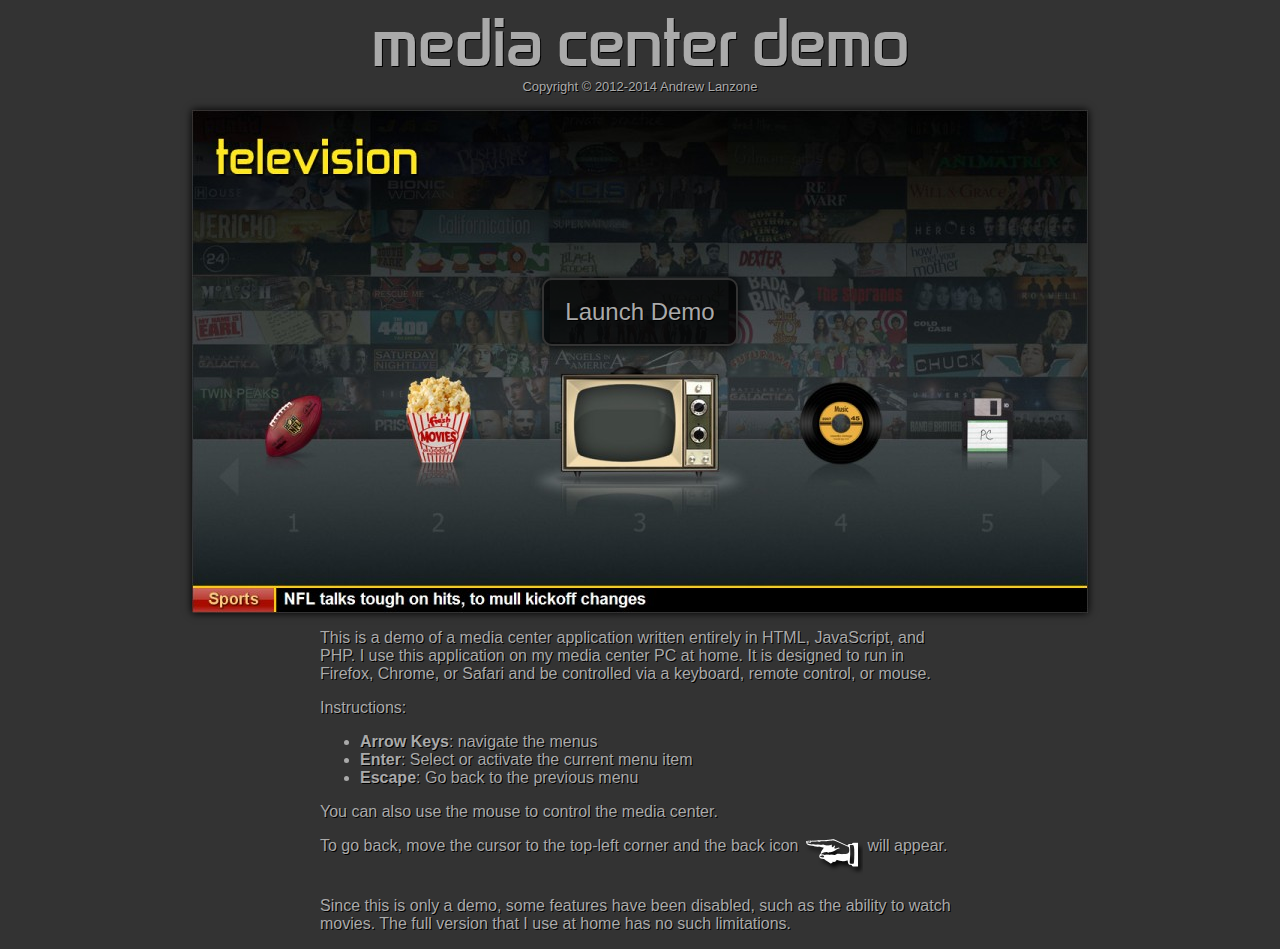
<file: demo/index.html>
<!DOCTYPE html PUBLIC "-//W3C//DTD XHTML 1.0 Strict//EN" "http://www.w3.org/TR/xhtml1/DTD/xhtml1-strict.dtd">
<html xmlns="http://www.w3.org/1999/xhtml">
<head>
<title>Media Center Demo</title>
<script type="text/javascript" src="js/ext/prototype-1.6.0.3.js"></script>
<link type="text/css" rel="stylesheet" href="css/base_668.css">
<style type="text/css">
body { background-color:#333;color:#aaa;text-shadow:1px 1px 0 #000; }
a { color:#eee; }
a:hover { color:#FFE71C; }
#preview{
height:503px;
background:black url(images/demo.jpg) top center no-repeat;
-moz-box-shadow:0 0 8px black; 
-webkit-box-shadow:0 0 8px black;
box-shadow:0 0 8px black;
width:896px;
margin:16px auto 16px auto;
}
#launch {
width:192px;
height:64px;
line-height:64px;
text-align:center;
position:relative;
top:168px;
margin:0 auto;
cursor:pointer;
font-size:24px;
border:2px solid #333;
-moz-border-radius:10px;
-webkit-border-radius:10px;
border-radius:10px;
background-color:rgba(0,0,0,0.75);
-moz-box-shadow:0 0 8px black; 
-webkit-box-shadow:0 0 8px black; 
box-shadow:0 0 8px black; 
}
#launch:hover {
-moz-box-shadow:0 0 16px white; 
-webkit-box-shadow:0 0 16px white; 
box-shadow:0 0 16px white; 
}
#dbody {
width:640px;
margin:0 auto;
font-size:16px;
font-family:Arial,sans-serif;
}
</style>
</head>

<body onload="preload();">

<div style="text-align:center;font-family:Zekton,ZektonBoldWeb,Tahoma,Verdana,Geneva,sans-serif; font-weight:bold; font-size:250%;">media center demo</div>
<div style="text-align:center;font-size:13px;">Copyright &copy; 2012-2014 Andrew Lanzone</div>
 
<div id="preview">
<script type="text/javascript">
if (Prototype.Browser.Gecko || Prototype.Browser.WebKit) {
	document.write('<div id="launch" onclick="window.open(\'demo.html\',\'demo\',\'height=668,width=1192,resizable=0\'); return false;">Launch Demo</div>');
}
</script>
</div>

<div id="dbody">
<script type="text/javascript">
if (Prototype.Browser.Gecko || Prototype.Browser.WebKit) {
	document.write('<p>This is a demo of a media center application written entirely in HTML, JavaScript, and PHP. I use this application on my media center PC at home. It is designed to run in Firefox, Chrome, or Safari and be controlled via a keyboard, remote control, or mouse.</p>');
	document.write('<p>Instructions:</p><ul><li><b>Arrow Keys</b>: navigate the menus</li><li><b>Enter</b>: Select or activate the current menu item</li><li><b>Escape</b>: Go back to the previous menu</li></ul>');
	document.write('<p>You can also use the mouse to control the media center.<br>To go back, move the cursor to the top-left corner and the back icon <img align="middle" src="images/other/toolbar/go-back.png"> will appear.</p>');
	document.write('<p>Since this is only a demo, some features have been disabled, such as the ability to watch movies. The full version that I use at home has no such limitations.</p>');
}
else {
	document.write('<div>Sorry, the Media Center Demo does not support your browser.<br><br>To get the best experience with the Media Center Demo, try <a href="http://www.mozilla.com/">Mozilla Firefox</a> or <a href="http://www.google.com/chrome">Google Chrome</a>.</div>');
}
</script>
<noscript>JavaScript must be enabled.</noscript>
</div>

<script type="text/javascript">
var _gaq = _gaq || [];
_gaq.push(['_setAccount', 'UA-22208509-1']);
_gaq.push(['_setDomainName', '.pheedio.com']);
_gaq.push(['_trackPageview']);

(function() {
var ga = document.createElement('script'); ga.type = 'text/javascript'; ga.async = true;
ga.src = ('https:' == document.location.protocol ? 'https://ssl' : 'http://www') + '.google-analytics.com/ga.js';
var s = document.getElementsByTagName('script')[0]; s.parentNode.insertBefore(ga, s);
})();

function preload() {
var img;
for (var i=0; i<_preloadList.length; i++) {
img=new Image();
img.src=_preloadList[i];
}
}
var _preloadList = [
'images/stripe50.png',
'images/exec.gif',
'images/ticker_bg.gif',
'images/icons/tv.png',
'images/icons/movies2.png',
'images/icons/jukebox.png',
'images/icons/radio.png',
'images/icons/pc.png',
'images/bg/668/background.jpg',
'images/bg/668/background.png',
'images/bg/668/background_main_shows.jpg',
'images/bg/668/background_main_movies.jpg',
'images/bg/668/background_main_music.jpg',
'images/bg/668/background_games_pc.jpg',
'images/bg/668/background_main_weather.jpg',
'images/bg/668/background_main_radio.jpg',
'images/bg/668/background_scoremenu_5.jpg',
'images/icons/espn.png',
'images/icons/google.png',
'images/icons/hulu.png',
'images/icons/internet.png',
'images/icons/news.png',
'images/icons/slingbox.png',
'images/icons/sport5.png',
'images/icons/sport24.png',
'images/icons/sport49.png',
'images/icons/sport73.png',
'images/icons/sport99.png',
'images/icons/sport142.png',
'images/icons/tvguide.png',
'images/icons/youtube.png',
'images/bg/668/background_scoremenu_24.jpg',
'images/bg/668/background_scoremenu_49.jpg',
'images/bg/668/background_scoremenu_73.jpg',
'images/bg/668/background_scoremenu_99.jpg',
'images/bg/668/background_scoremenu_142.jpg',
'images/bg/668/background_espn.jpg',
];
</script>
<script type="text/javascript" src="js/ext/scriptaculous.js"></script>
<script type="text/javascript" src="js/combined.min.js"></script>
</body>
</html>
</file>
<file: demo/css/base_668.css>
body { 
	margin:0;
	background:#000;
	color:#fff;

	font-family:Tahoma,Geneva,Arial,sans-serif;
	font-size:21px; /* 668p */
}
@font-face {
   font-family:ZektonBoldWeb;
   src: local("Zekton Bold"), url("zektonbo.ttf") format("truetype");
}
#back_button {
	/*background:url(../images/other/toolbar/go-back.png);*/
	background:#000;
	-moz-border-radius-bottomright:20px;
	-khtml-border-radius-bottomright:20px;	
	-webkit-border-bottom-right-radius:20px;
	border-bottom-right-radius:20px;
	cursor:pointer;
	height:60px;
	left:0;
	opacity:0;
	-ms-filter:"progid:DXImageTransform.Microsoft.Alpha(Opacity=0)";
	position:absolute;
	top:0;
	width:60px;
	z-index:5000;
}
#exit_button {
	background:url(../images/other/toolbar/close.png);
	cursor:pointer;
	height:60px;
	right:0;
	opacity:0;
	-ms-filter:"progid:DXImageTransform.Microsoft.Alpha(Opacity=0)";
	position:absolute;
	top:0;
	width:60px;
	z-index:5000;
}
#back_button:hover, #exit_button:hover {
	opacity:0.7;
	-ms-filter:"progid:DXImageTransform.Microsoft.Alpha(Opacity=70)";
}
#static_div {
	overflow:hidden;
	margin:0 auto;
	background-image:url(../images/bg/668/background.jpg);

	/* 1080p *
	width:1920px;
	height:1080px;
	/* */
	
	/* 720p *
	width:1280px;
	height:720px;
	/* */
	
	/* 668p */
	width:1192px;
	height:668px;
	/* */
	
	/* 480p *
	width:720px;
	height:480px;
	/* */
}
#content_div {
	width:100%;
	height:100%;
	position:relative;
}
#content_bg {
	position:fixed;
	top:0;
	left:0;
	width:100%;
	height:100%;
}

#error_screen {
	width:100%;
	height:100%;
	line-height:100%;
	text-align:center;
	color: #666;
	font-family: Arial, sans-serif;
	font-weight: bold;
}

/*------------------------------------------------------
 * Menu page_div
 *------------------------------------------------------*/
.default_page_div {
	position:absolute;

	/* 720p *
	top:150px;
	left:140px;
	width:1100px;
	height:475px;
	/* */
	
	/* 668p */
	top:138px;
	left:129px;
	width:1012px;
	height:437px;
	/* */
}

#page_up, #page_down {
	position:absolute;
	text-align:right;
	
	/* 720p */
	/*left:140px; /* Same as default_page_div */
	/*width:1100px; /* Same as default_page_div */
	/*height:40px;
	line-height:40px;
	/* */
	
	/* 668p */
	left:129px; /* Same as default_page_div */
	width:1012px; /* Same as default_page_div */
	height:37px;
	line-height:37px;	
}
#page_up img, #page_down img {
	height:100%;
	opacity:0.5;
	-ms-filter:"progid:DXImageTransform.Microsoft.Alpha(Opacity=50)";
	cursor:pointer;
}
#page_up img:hover, #page_down img:hover {
	opacity:1.0;
	-ms-filter:"progid:DXImageTransform.Microsoft.Alpha(Opacity=100)";
}

#page_up {
	/*top:100px; /* 720p */
	top:92px; /* 668p */
}
#page_down {
	/*top:635px; /* 720p */
	top:584px; /* 668p */
}

#page_num {
	font-weight:bold;
	opacity:0.5;
	-ms-filter:"progid:DXImageTransform.Microsoft.Alpha(Opacity=50)";
}

.page {
	position:relative;
	float:left;
	width:100%;
	height:100%;
}

.default_page_title {
	/*color:#666;*/
	color:#ffe71c;
	/*font-family:HandelGotD;
	font-size:300%;*/
	
	font-family:Zekton,ZektonBoldWeb,Tahoma,Verdana,Geneva,sans-serif;
	font-weight:bold;
	font-size:250%;
	line-height:155%;/**/
	
	/*font-family:"Forgotten Futurist",ForgottenFuturistWeb,Tahoma,sans-serif;
	font-size:400%;
	line-height:110%;/**/
	
	overflow:hidden;
	position:absolute;
	text-transform:lowercase;
	text-shadow:#444 1px 1px 3px;
	white-space:nowrap;
	z-index:4;
	
	/* 720p *
	top:20px;
	left:32px;
	/* */
	
	/* 668p */
	top:18px;
	left:29px;
	/* */
}
.light_page_title {
	color:#fff;
	text-shadow: #000 1px 1px 3px;
}
.dark_page_title {
	color:#666;
}

/*------------------------------------------------------
 * Sidebar
 *------------------------------------------------------*/
.default_sidebar {
	position:absolute;
	z-index:5;
	
	/* 720p *
	width:64px;
	height:480px;
	top:150px;
	left:32px;
	/* */
	
	/* 668p */
	width:59px;
	height:442px;
	top:138px;
	left:29px;
	/* */
}
.sidebar_off, .sidebar_on {
	cursor:pointer;
	border-width:2px;
	border-style:solid;
	text-shadow: #000 1px 1px 3px;
	
	/* 720p */
	/* 668p */
	margin-bottom:4px;
	-moz-border-radius:10px;
	-webkit-border-radius:10px;
	border-radius:10px;
}
.sidebar_off {
	background: #333 url(../images/sidebar_bg.png) 50% 50% repeat-x;
	border-color:#333;
}
.sidebar_on {
	background:#666 url(../images/sidebar_bg.png) 50% 50% repeat-x;
	/*border-color:#333;*/
	border-color:#555;
}

.sidebar_off .subtitle {
	display:none;
}
.sidebar_on .subtitle {
	border-top:2px solid #555;
	border-right:2px solid #555;
	border-bottom:2px solid #555;
	margin-top:-2px;

	/*background:#666;*/
	background: #666 url(../images/sidebar_bg.png) 50% 50% repeat-x;
	display:inline;
	/*opacity:0.7;*/
	position:absolute; 
	text-align: left; 
	white-space: nowrap; 
	z-index:30;

	/* 720p */
	/* 668p */
	margin-left:-10px; /* same as .sidebar_on's border radius */
	padding:0 14px;
	-moz-border-radius-topright:10px;
	-moz-border-radius-bottomright:10px;
	-webkit-border-top-right-radius:10px;
	-webkit-border-bottom-right-radius:10px;
	border-top-right-radius:10px;
	border-bottom-right-radius:10px;
}

.sidebar_on, .sidebar_on .subtitle {
	background: #666 url(../images/toplight32.gif) repeat-x;
	border-color: #999;
}

/*------------------------------------------------------
 * Dock Menu Module
 *------------------------------------------------------*/
.dock_page_title {
	color:#ffe71c;
	text-shadow: #000 2px 2px 3px;
}
#dock_title { /* UNUSED!! */
	/*color:#FFC76D;*/
	/*color:#fc7;*/
	color:#fff;
	font-weight:bold;
	text-align:center;
	width:100%;
	float:left;
	margin:0 auto;
	/*text-transform:lowercase;*/
	position:relative; /* absolute; */
	
	font-size:200%; /* 48px; */
	top:36%; /* 260px; */
}
.dock_item_off, .dock_item_on {
	background:none;
	border:2px solid transparent;
	color:#aaa;
	cursor:pointer;
	/*font-family:Calibri,Arial,sans-serif;*/
	/*font-weight:bold;*/
	overflow:hidden;
	text-align:center;
	white-space:nowrap;
	padding: 0 4px;
	text-shadow: #000 1px 1px 3px;

	display:block;
	margin:-22px 0 22px 0;
}
.dock_item_on {
	color:#fff;
	background:#333;
	border-color:#aaa;
	
	/* 720p */
	-moz-border-radius:10px;
	-webkit-border-radius:10px;
	border-radius:10px;
}

#dock_left, #dock_right {
	position:absolute;
	
	/* 720p *
	top:500px;
	width:40px;
	/* */
	
	/* 668p */
	top:460px;
	width:37px;
	/* */
}
#dock_left img, #dock_right img {
	width:100%;
	opacity:0.1;
	-ms-filter:"progid:DXImageTransform.Microsoft.Alpha(Opacity=10)";
	cursor:pointer;
}
#dock_left img:hover, #dock_right img:hover {
	opacity:0.6;
	-ms-filter:"progid:DXImageTransform.Microsoft.Alpha(Opacity=60)";
}

#dock_left {
	/*left:32px; /* 720p */
	left:29px; /* 668p */
}
#dock_right {
	/*right:32px; /* 720p */
	right:29px; /* 668p */
}

#dock_glow {
	position:absolute;
	text-align:center;
	width:100%;
	
	/* 720p *
	top:270px;
	height:340px;
	
	/* 668p */
	top:250px;
	height:313px;
}
#dock_glow img {
	height:100%;
}
.dock_shortcut_div {
	position:absolute;
	bottom:100px;
	color:#fff;
	font-size:150%;
	text-align:center;
	opacity:0.1;
	-ms-filter:"progid:DXImageTransform.Microsoft.Alpha(Opacity=10)";
}
.dock_submenu_div {
	margin-top:-30px; /* 668p */
	min-height:30px;
	background:transparent;
	
}

/*------------------------------------------------------
 * Grid Menu Module
 *------------------------------------------------------*/
.default_menu_page_div {
	/* 720p *
	top:160px;
	left:140px;
	width:1000px;
	height:475px;*/
}
/* Menu page and items */
.default_menu_div_off, .default_menu_div_on {
	border-width:2px;
	border-style:solid;
	cursor:pointer;
	display:block;
	float:left;
	position:relative;
	text-decoration:none;
	text-align:center;

	-moz-border-radius:10px;
	-webkit-border-radius:10px;
	border-radius:10px;
	
	/*border-width: 0 5 0 5;
	-webkit-border-image: url(../images/toolButton.png) 0 5 0 5 stretch stretch;
	-moz-border-image: url(../images/toolButton.png) 0 5 0 5 stretch stretch;*/
	/*-webkit-border-image: url(../images/whiteButton.png) 0 12 0 12 stretch stretch;
	-moz-border-image: url(../images/whiteButton.png) 0 12 0 12 stretch stretch;*/
	
}
.default_menu_div_off {
	background: transparent url(../images/stripe50.png) repeat;
	/*background: #0e0e0e;*/
	border-color: #333;
	z-index:0;
}
.default_menu_div_on {
	background: #666 url(../images/sb_overlay.png) repeat-x;
	border-color: #333;
	z-index:10;
}

/* Size of the menu blocks *
.default_menu_div_off, .default_menu_div_on, .default_menu_inner {
	/* 720p *
	width:122px;
}
.default_menu_div_off, .default_menu_div_on {
	/* 720p *
	height:114px;
}
.default_menu_inner .cover {
	/* 720p *
	max-height:114px; /* Must match height of menu_div_on/off *
}*/

/* Menu item subtitle */
.default_menu_div_off .subtitle, .default_menu_div_on .subtitle {
	background:#666;
	color:#fff;
	text-align:center;
	text-shadow: #000 1px 1px 3px;
	border-left:2px solid #333;
	border-right:2px solid #333;
	border-bottom:2px solid #333;

	/* 720p */	
	-moz-border-radius-bottomleft:10px;
	-moz-border-radius-bottomright:10px;
	-webkit-border-bottom-left-radius:10px;
	-webkit-border-bottom-right-radius:10px;
	border-bottom-left-radius:10px;
	border-bottom-right-radius:10px;
	/*margin:5px -20px 0 -20px;*/
}
.default_menu_div_off .subtitle {
	display:none;
}
.default_menu_div_on .subtitle {
	display:block;
}

.default_menu_div_off .subtitle .subsub, .default_menu_div_on .subtitle .subsub {
	/*color: #ccc;*/
	font-size:80%;
}

/* Menu item cover */
.default_menu_inner .cover {
	max-width:100%;
	border-style:solid;
	border-color:#333;
	background-color:#333;
	
	border-width:5px;
	margin:-5px;
}
.default_menu_div_on .cover {
	border-color:#fff;
	background-color:#fff;
}
.default_menu_inner {
	max-height:100%;
	line-height:0;
}

/*------------------------------------------------------
 * List Menu Module
 *------------------------------------------------------*/
/* Menu page and items */
.default_list_div_off, .default_list_div_on {
	border-width:2px;
	border-style:solid;
	cursor:pointer;
	display:block;
	position:relative;
	text-decoration:none;
	text-align:left;
	text-shadow: #000 1px 1px 3px;
	overflow:hidden;

	-moz-border-radius:10px;
	-webkit-border-radius:10px;
	border-radius:10px;
	
	/*border-width: 0 5 0 5;
	-webkit-border-image: url(../images/toolButton.png) 0 5 0 5 stretch stretch;
	-moz-border-image: url(../images/toolButton.png) 0 5 0 5 stretch stretch;*/
	/*-webkit-border-image: url(../images/whiteButton.png) 0 12 0 12 stretch stretch;
	-moz-border-image: url(../images/whiteButton.png) 0 12 0 12 stretch stretch;*/
	
}
.default_list_div_off {
	background: transparent url(../images/stripe50.png) repeat;
	/*background: #000;*/
	border-color: #333;
	z-index:0;
}
.default_list_div_on {
	background: #666 url(../images/toplight32.gif) repeat-x;
	/*border-color: #333;*/
	border-color: #999;
	z-index:10;
}

.default_list_div_off .cover, .default_list_div_on .cover {
	float:left;
	height:100%;
	padding-right:10px;
	-moz-border-radius:6px;
	-webkit-border-radius:6px;
	border-radius:6px;
}
.default_list_div_off .description {
	display: none;
}
.default_list_div_on .description {
	display:block;
	font-size:75%;
	overflow:hidden;
}

/*------------------------------------------------------
 * Scores Module
 *------------------------------------------------------*/
.sb_page_title {
 	color:#ffe71c;
}
.sb_page_div {

}
.sb_a_off, .sb_a_on {
	float:left;
	/*background: #111;*/
	border-style:solid;
	border-width:3px;
	/*border-color:#B7B0B8;*/
	/*border-color:#555;*/
	border-color:#333;
	display:block;
	/*opacity:0.95;*/
	text-decoration:none;
	
	/* 720p *
	margin:5px;
	height:104px;
	width:256px;
	/* 668p */
	margin:5px;
	height:96px;
	width:235px;
	/* */
	
	-moz-border-radius:10px;
	-webkit-border-radius:10px;
	border-radius:10px;
}
.sb_a_on {
	/*background:#888;*/
	background: #666 url(../images/sb_overlay.png) repeat-x;
}
.sb_a_off {
	background: transparent url(../images/black75.png) repeat;
}

.sb_ingame, .sb_pregame, .sb_postgame, .sb_redzone {
	/*background: top left url(../images/sb_overlay.png) repeat-x;*/
	
	/* 720p */
	padding-top: 6px;
	-moz-border-radius:7px; /* .sb_a's border-radius (10) - border-width (3) */
	-webkit-border-radius:6px;
	border-radius:7px;
}
.sb_redzone {
	background-image: url(../images/sb_overlay_red.png);
}

.sb_team, .sb_score, .sb_gray, .sb_white {
	font-family: Arial, sans-serif;
	font-weight: bold;
	white-space: nowrap;

	/* 720p *
	padding: 0px 12px 0 24px;
	height: 32px;
	
	/* 668p */
	padding: 0px 11px 0 22px;
	height: 29px;
	/* */
}
.sb_team { font-size:105%; color: #fff; text-transform:uppercase; }
.sb_score { float: right; color: #FFE595; }
.sb_gray { font-size:87%; color: #ffc500; }
.sb_white { font-size:87%; color: #aaa; }

.sb_bases { float: left; }
.sb_bases img { 
	border:0; 
	
	/* 720p *
	width: 64px; 
	height: 64px; 
	padding: 8px;
	/* 668p */
	width: 59px; 
	height: 59px; 
	padding: 8px;
	/* */
}

.sb_fav { border-color:#FFD13A; }

#sb_nogames {
	background: #222;
	border-style:solid;
	border-color:#B7B0B8;
	color: #666;
	font-family: Arial, sans-serif;
	font-weight: bold;
	margin:0 auto;
	opacity:0.9;
	-ms-filter:"progid:DXImageTransform.Microsoft.Alpha(Opacity=90)";
	position:relative; 
	text-align: center; 
	width:70%;

	/* 720p *
	border-width:3px;
	height:469px; /* = page_div - border-width *
	line-height:469px;
	
	/* 668p */
	border-width:3px;
	height:431px;
	line-height:431px;
	/* */
	-moz-border-radius:10px;
	-webkit-border-radius:10px;
	border-radius:10px;
}

/*------------------------------------------------------
 * Ticker
 *------------------------------------------------------*/
#ticker-div {
	border-top:3px solid #fc0;
	bottom:0;
	left:0;
	right:0;
	font-size:105%;
	position:absolute;	
	z-index:9001;
	overflow:hidden;
}
#ticker-title {
	background:#A80B00 url(../images/ticker_bg.gif);
	border-right:3px solid #fc0;
	color:#fc7;
	float:left;
	font-family: Arial, sans-serif;
	font-weight: bold;
	padding: 0 20px;
	text-align:center;
	text-shadow: #000 1px 1px 3px;
}
#ticker-text {
	background:#000;
	color:#fff;
	font-family: Arial, sans-serif;
	font-weight: bold;
	overflow:hidden;
	padding: 0 10px;
	white-space: nowrap;
}
#ticker-text a {
	color:#fff;
	text-decoration:none;
}
#ticker-text a:hover {
	text-decoration:underline;
}

#ticker-title, #ticker-text {
	/*height:40px; /* 720p */
	height:32px; /* 668p */
	line-height:28px;
}

/*------------------------------------------------------
 * TV Show Menu Module
 *------------------------------------------------------*/
.show_page_div {
	position:absolute;

	/* 720p *
	top:150px;
	left:970px;
	width:300px;
	height:475px;
	
	/* 668p */
	top:138px;
	left:902px;
	width:276px;
	height:437px;
	/* */
}
.default_show_div_off, .default_show_div_on {
	border-width:2px;
	border-style:solid;
	cursor:pointer;
	display:block;
	position:relative;
	overflow:hidden;
	text-decoration:none;
	/*text-align:left;*/

	-moz-border-radius:10px;
	-webkit-border-radius:10px;
	border-radius:10px;
	
	/*border-width: 0 5 0 5;
	-webkit-border-image: url(../images/toolButton.png) 0 5 0 5 stretch stretch;
	-moz-border-image: url(../images/toolButton.png) 0 5 0 5 stretch stretch;*/
	/*-webkit-border-image: url(../images/whiteButton.png) 0 12 0 12 stretch stretch;
	-moz-border-image: url(../images/whiteButton.png) 0 12 0 12 stretch stretch;*/
	
}
.default_show_div_off {
	background: #000;
	border-color: #111;
	/*background: url(../images/black75.png);
	border-color:transparent;*/
	z-index:0;
}
.default_show_div_on {
	background: #666 url(../images/toplight32.gif) repeat-x;
	border-color: #999;
	text-shadow: #000 1px 1px 3px;
	z-index:10;
}

#show_info {
	position:absolute;
	text-shadow: #000 1px 1px 3px;
	
	/* 720p *
	top:550px;
	left:32px;
	width:900px;
	height:150px;
	
	/* 668p */
	top:506px;
	left:29px;
	width:828px;
	height:138px;
	/* */	
}
#show_title { 
	font-size: 150%;
}
#show_description { 
	font-size: 80%;
}

#show_cover {
	float:left;
	height: 75%; /* #show_info height-40 */
	-moz-box-shadow:1px 1px 3px #000;
	-webkit-box-shadow:1px 1px 3px #000;
	box-shadow:1px 1px 3px #000;
	
	/* 720p *
	border: 4px solid white;
	margin: 10px 16px 20px 0;
	
	/* 668p */
	border: 4px solid white;
	margin: 9px 15px 48px 0;
	/* */
}

#show_season_div {
	position:absolute;
	text-align:center;
	
	/* 720p *
	top:16px;
	left:970px;
	width:300px;
	height:100px;
	line-height:100px;
	
	/* 668p */
	top:15px;
	left:882px;
	width:276px;
	height:92px;
	/*line-height:92px;*/
	/* */
}

#show_left_img, #show_right_img {
	padding-top:12%;
	height:33%;
	opacity:0.5;
	-ms-filter:"progid:DXImageTransform.Microsoft.Alpha(Opacity=50)";
	cursor:pointer;
}
#show_left_img:hover, #show_right_img:hover {
	opacity:1.0;
	-ms-filter:"progid:DXImageTransform.Microsoft.Alpha(Opacity=100)";
}
#show_season {
	color:#ffe71c;
	font-size:150%;
	height:100%;
	text-shadow:#fff 1px 1px 3px;
}
#show_season img {
	border:0px solid white;
	height:100%;
}
#show_season_title {
	color:#ffe71c;
	font-size:150%;
	line-height:normal;
	text-align:center;
	text-shadow:#fff 1px 1px 3px;
	white-space:normal;
}
.show_season_subtitle {
	color:#aaa;
	font-size:100%;
}

/*------------------------------------------------------
 * Hulu List
 *------------------------------------------------------*/
#hulu_key_art {
	position:absolute;
	display:block;
	border-style:solid;
	border-width:5px 5px 5px 0;
	border-color:#555;
	
	/* 668p */
	left:0px;
	top:120px;
	width:880px;
	height:342px;
}

/*------------------------------------------------------
 * VLC Video Module
 *------------------------------------------------------*/

#vlc_div {
	/* Javscript */
	/*height: 476px; /* height-4 */
}

#vlc_osd {
	background: url(../images/vlc_bg_dark.gif) repeat-x #222;
	border-top: 4px solid #000;
	color:#aaa;
	height:32px;
	font-family:Arial, sans-serif;
	font-weight:bold;
	font-size:14px;
	text-align:center;
}

#vlc_pause, #vlc_play {
	background-image:url(../images/vlc_play.gif);
	cursor:pointer;
	float:left;
	height:100%;
	width:45px;
}
#vlc_pause {
	background-position:top left;
}
#vlc_pause:hover {
	background-position:bottom left;
}
#vlc_play {
	background-position:top right;
}
#vlc_play:hover {
	background-position:bottom right;
}

#vlc_wrap {
	float:left;
	height:100%;
}
#vlc_track {
	cursor:pointer;
	height: 100%;
	position: relative;
}
#vlc_handle {
	background:url(../images/vlc_bg_light.gif) #888;
	cursor:col-resize;
	height:32px;
	width:5px;
	position: absolute;
}
#vlc_handle:hover {
	background:url(../images/vlc_bg_lighter.gif) #aaa;
}


#vlc_live {
	background:transparent;
}
#vlc_prog {
	background:url(../images/vlc_bg_lighter.gif) #aaa;
	cursor:col-resize;
	height:32px;
	width:5px;
	position: absolute;
}

#vlc_channel {
	background-image:url(../images/vlc_timer.gif);
	float:left;
	height:100%;
	font-size:150%;
	line-height:32px;
	width:45px;
}

#vlc_timer {
	background:url(../images/vlc_timer.gif) top left;
	float:right;
	height:100%;
	line-height:32px;
	width:128px;
}
#vlc_trackfill {
	background: #444 url(../images/vlc_bg_med.gif) repeat-x;
	float:left;
	height:100%;
}

#vlc_status {
	background:url(../images/vlc_timer.gif) top left; 
	float:right; 
	height:100%; 
	line-height:32px; 
	width:192px;
}

/*------------------------------------------------------
 * Movie Menu Module
 *------------------------------------------------------*/

#movie_info {
	-moz-border-radius:16px;
	-webkit-border-radius:16px;
	border-radius:16px;

	position:absolute;
	background: url(../images/black75.png);
	
	/* 720p *
	bottom:32px;
	left:32px;
	padding:20px;
	width:900px;
	height:110px;
	
	/* 668p */
	bottom:29px;
	left:29px;
	padding:18px;
	width:830px;
	height:100px;
	/* */
}
#movie_title { 
	font-size: 150%;
}
#movie_subtitle {
	
}
#movie_year {
	color: #aaa;
}
#movie_description { 
	font-size: 80%;
}
#movie_cover {
	float:left;
	height: 100%;
	/* 720p *
	border: 4px solid white;
	margin-top:-4px;
	margin-right: 16px;
	
	/* 668p */
	border: 4px solid white;
	margin-top:-4px;
	margin-right: 15px;
	/* */
}

#movie_buttons {
	position:absolute;
	
	/* 720p *
	bottom:32px;
	right:32px;
	width:260px;
	height:150px;
	
	/* 668p */
	bottom:29px;
	right:29px;
	width:228px;
	height:136px;
	/* */
}
.default_movie_btn_off, .default_movie_btn_on {
	border-width:2px;
	border-style:solid;
	cursor:pointer;
	text-align:center;
	text-shadow: #000 1px 1px 3px;
	-moz-border-radius:16px;
	-webkit-border-radius:16px;
	border-radius:16px;

	/* 720p *
	height:63px;
	line-height:63px;
	margin-bottom:16px;
	
	/* 668p */
	height:56px;
	line-height:54px;
	margin-bottom:16px;
	/* */
}
.default_movie_btn_off {
	background: url(../images/black75.png);
	border-color:transparent;
}

.default_movie_btn_on {
	background: #666 url(../images/toplight32.gif) repeat-x;
	border-color: #999;
}

/*------------------------------------------------------
 * VLC Audio Player (Now Playing)
 *------------------------------------------------------*/
#vlc_audio_title {
	font-size:110%;
	font-weight:bold;
	text-shadow: #000 1px 1px 3px;
}
#vlc_audio_artist {
	color: #ccc;
	text-shadow: #000 1px 1px 3px;
}
#vlc_audio_album {
	color: #ccc;
	text-shadow: #000 1px 1px 3px;
}

#vlc_audio_wrap {
	background:url(../images/vlc_old/vlc_bg_dark.gif) 50%;
	float:left;
	border:1px solid #aaa;
	
	/* 720p */
	/* 668p */
	height:18px;
}
#vlc_audio_status {
	color:#ccc;
	font-size:80%;
	position:absolute;
	text-align:center;
	
	/* 720p */
	/* 668p */
	height:18px;
	line-height:18px;
}
#vlc_audio_handle {
	background:#aaa;
	cursor:move;
	height:100%;
	width:4px;
}
#vlc_audio_trackfill {
/*	background: #444 url(../images/vlc_old/vlc_bg_light.gif) 50% repeat-x; /**/
	background: #444 url(../images/progress.gif) 0 -1px repeat-x; /**/
	float:left;
	height:100%;
}
#vlc_audio_elapsed, #vlc_audio_remaining  {
	float:left;
	color:#aaa;
	font-size:90%;
}
#vlc_audio_progress {
	padding-top:10px;
	height:20px;
	line-height:20px;
}

/*------------------------------------------------------
 * Music Library Root (browse artists)
 *------------------------------------------------------*/
.music_root_div_off, .music_root_div_on {
	border-width:2px;
	border-style:solid;
	cursor:pointer;
	display:block;
	float:left;
	position:relative;
	text-decoration:none;
	text-align:left;
	text-shadow: #000 1px 1px 3px;

	-moz-border-radius-topright:10px;
	-moz-border-radius-bottomright:10px;
	-webkit-border-top-right-radius:10px;
	-webkit-border-bottom-right-radius:10px;
	border-top-right-radius:10px;
	border-bottom-right-radius:10px;
}
.music_root_div_off {
	border-color:transparent;
	z-index:0;
}
.music_root_div_on {
	background: #666 url(../images/toplight32.gif) repeat-x;
	border-color: #999;
	z-index:10;
}

.music_root_div_off .cover, .music_root_div_on .cover {
	float:left;
	height:100%;
	padding-right:10px;
}

.music_root_div_off .subtitle, .music_root_div_on .subtitle {
	float:right;
	padding-right:10px;
}
.music_root_div_off .subtitle {
	color:#777;
}
.music_root_div_on .subtitle {
	color:#333;
	text-shadow: #666 1px 1px 3px;
}

.music_root_sb_off, .music_root_sb_on {
	float:left;
	cursor:pointer;
	border-width:2px;
	border-style:solid;
	text-align:center;
	margin:0 0 0 4px;
	-moz-border-radius:10px;
	-webkit-border-radius:10px;
	border-radius:10px;
}
.music_root_sb_off {
	/*background: #333 url(../images/sidebar_bg.png) 50% 50% repeat-x;
	border-color:#333;*/
	border-color:#333;
	opacity:0.5;
}
.music_root_sb_on {
	background: #666 url(../images/toplight32.gif) repeat-x;
	border-color: #999;
}
.music_root_sb_off .subtitle {
	display:none;
}
.music_root_sb_on img {
	z-index: 50;
}
.music_root_sb_on .subtitle {
	border-top:2px solid #999;
	border-left:2px solid #999;
	border-bottom:2px solid #999;
	margin-top:-2px;

	background: #666 url(../images/toplight32.gif) repeat-x;
	display:inline;
	font-size:80%;
	position:absolute; 
	text-align:left;
	text-shadow: #000 2px 2px 3px;
	white-space: nowrap; 
	z-index:10;

	/* 720p */
	/* 668p */
	/*margin-left:-10px; /* same as .sidebar_on's border radius */
	padding:0 14px;
	-moz-border-radius-topleft:10px;
	-moz-border-radius-bottomleft:10px;
	-webkit-border-top-left-radius:10px;
	-webkit-border-bottom-left-radius:10px;
	border-top-left-radius:10px;
	border-bottom-left-radius:10px;
}


/*------------------------------------------------------
 * Music Library Artist (browse albums)
 *------------------------------------------------------*/
#music_artist_submenu {
	position:absolute;
	text-align:center;
	top:0;
	width:100%;
	
	/* 668p */
	/*top:280px;*/

}

#music_artist_submenu0 {
	font-size: 150%;
}

#music_artist_submenu0.music_artist_off {
	text-shadow: #000 1px 1px 3px;
}
#music_artist_submenu0.music_artist_on {
	background:none;
	border:none;
	text-shadow: #000 0px 4px 7px;
}


.music_artist_off, .music_artist_on {
	background:none;
	border:2px solid transparent;
	color:#fff;
	cursor:pointer;
	overflow:hidden;
	padding: 8px 8px;
	position:relative;
	text-shadow: #000 1px 1px 3px;
	text-align:center;
	white-space:nowrap;
	z-index:60;
	-moz-border-radius:10px;
	-webkit-border-radius:10px;
	border-radius:10px;
}
.music_artist_off {
	opacity: 0.5;
}

.music_artist_on {
	/*background:#333;
	border-color:#aaa;*/
	background: #666 url(../images/toplight32.gif) repeat-x;
	border-color: #999;
}

.music_artist_off img, .music_artist_on img {
	vertical-align:middle;
	/* 668p */
	width:40px;
}

/*------------------------------------------------------
 * Music Library Album (lists tracks)
 *------------------------------------------------------*/
.music_album_div {
	position:absolute;

	/* 720p *
	top:150px;
	left:640px;
	width:600px;
	height:475px;
	/* */
	
	/* 668p */
	top:138px;
	left:569px;
	width:604px;
	height:437px;
}

#music_album_cover_div {
	position:absolute;
	top:138px;
	left:140px;	
	width: 400px;
	height: 600px;
}
.music_album_div_off, .music_album_div_on {
	border-width:2px;
	border-style:solid;
	cursor:pointer;
	display:block;
	float:left;
	position:relative;
	overflow:hidden;
	text-decoration:none;
	text-align:left;
	text-shadow: #000 1px 1px 3px;

	-moz-border-radius:10px;
	-webkit-border-radius:10px;
	border-radius:10px;
}
.music_album_div_off {
	border-color:transparent;
	z-index:0;
}
.music_album_div_on {
	background: #666 url(../images/toplight32.gif) repeat-x;
	border-color: #999;
	z-index:10;
}
.music_album_div_off img {
	opacity:0.5;
}
.music_album_div_on img {
	opacity:1.0;
}

.music_album_sb_off, .music_album_sb_on {
	float:left;
	cursor:pointer;
	border-width:2px;
	border-style:solid;
	text-align:center;
	margin:0 0 0 4px;
	-moz-border-radius:10px;
	-webkit-border-radius:10px;
	border-radius:10px;
}
.music_album_sb_off {
	/*background: #333 url(../images/sidebar_bg.png) 50% 50% repeat-x;
	border-color:#333;*/
	border-color:transparent;
	opacity:0.5;
}
.music_album_sb_on {
	background: #666 url(../images/toplight32.gif) repeat-x;
	border-color: #999;
}
.music_album_sb_off .subtitle {
	display:none;
}
.music_album_sb_on img {
	z-index: 50;
}
.music_album_sb_on .subtitle {
	border-top:2px solid #999;
	border-left:2px solid #999;
	border-bottom:2px solid #999;
	margin-top:-2px;

	background: #666 url(../images/toplight32.gif) repeat-x;
	display:inline;
	font-size:80%;
	position:absolute; 
	text-align:left;
	text-shadow: #000 2px 2px 3px;
	white-space: nowrap; 
	z-index:10;

	/* 720p */
	/* 668p */
	/*margin-left:-10px; /* same as .sidebar_on's border radius */
	padding:0 14px;
	-moz-border-radius-topleft:10px;
	-moz-border-radius-bottomleft:10px;
	-webkit-border-top-left-radius:10px;
	-webkit-border-bottom-left-radius:10px;
	border-top-left-radius:10px;
	border-bottom-left-radius:10px;
}

/*------------------------------------------------------
 * Screen saver
 *------------------------------------------------------*/
#ssaver_div {
	z-index:7000;
	position:absolute;
	background-color:#000;
	overflow:hidden;
	width:100%;
	height:100%;
	top:0;
	left:0;
}
#ssaver_img {
	/*border:8px solid #666;*/
	border:8px solid #fff;
	max-width:70%;
	max-height:70%;
	position:relative;
}
#ssaver_music_div {
	/*background: url(../images/black25.png);*/
	text-shadow: #000 1px 1px 3px;
	position:absolute;
	z-index:7001;

	/* 720p */
	/* 668p */
	left:32px;
	/*bottom:64px;*/
	top:32px;
	height:96px;
	line-height:32px; /* height/3 */
	padding:20px 116px 20px 20px;
	-moz-border-radius:16px;
	-webkit-border-radius:16px;
	border-radius:16px;
}
#ssaver_music_cover {
	float:left;
	height:100%;
	border:4px solid white;
	margin-top:-4px;
	-moz-box-shadow:1px 1px 3px #000;
	-webkit-box-shadow:1px 1px 3px #000;
	box-shadow:1px 1px 3px #000;
	
	/* 720p */
	/* 668p */
	width:96px;
	margin-right:15px;
}
#ssaver_music_title {
	white-space:nowrap;
	font-size:110%;
	font-weight:bold;
	padding-right:20px;
}
#ssaver_music_artist, #ssaver_music_album {
	white-space:nowrap;
	color: #ccc;
	padding-right:20px;
}


/*------------------------------------------------------
 * Playlist
 *------------------------------------------------------*/
#audioplayer_playlist_overlay {
	z-index:9010;
	position:absolute;
	overflow:hidden;
	top:0;
	text-shadow: #000 1px 1px 3px;
	
	border-left:5px solid #666;
	border-right:5px solid #666;
	border-bottom:5px solid #666;
	/*background: url(../images/black75.png);*/
	background: #181818;
	padding:0;
	
	/* 668p */
	width:954px; /* 80% */
	height:534px; /* 80% */
	left:114px /* 10% */
	
	/*border-top:5px solid #666;
	/*-moz-border-radius: 20px;
	/*-moz-border-radius-bottomleft:10px;
	-moz-border-radius-bottomright:10px;
	-webkit-border-bottom-left-radius:10px;
	-webkit-border-bottom-right-radius:10px;*/
}
#audioplayer_playlist_sidebar {
	z-index:9030;
}

#audioplayer_playlist_sidebar div.sidebar_off {
	background-color:#222;
}


#audioplayer_playlist_header {
	height:96px;
	line-height:32px; /* height/3 */
	padding:16px 32px 0 32px;
	text-align:right
}
#audioplayer_playlist_cover {
	float:right;
	height:96px;
	border:0px solid white;
	
	/*margin:-4px;*/
	/*margin-right:15px;*/
	
	/* 720p */
	/* 668p */
	width:96px;
	/*margin-left:16px;*/ /* Vinyl */
	margin-left:30px; /* CD */
}

#audioplayer_playlist_cover_bg {
	float:right;
	position:relative;
	z-index:9001;
	
	/* 668p */
	height:164px;
	width:164px;
	margin:-23px 0 0px -109px;
}

#audioplayer_playlist_title {
	white-space:nowrap;
	font-size:110%;
	font-weight:bold;
}
#audioplayer_playlist_artist, #audioplayer_playlist_album {
	white-space:nowrap;
	color: #ccc;
}

#audioplayer_playlist_page_div {
	position: absolute;
	float:right;
	
	/* 668p */
	top:138px;
	left:129px;
	/*right:29px;*/
	height:343px;
	width:796px;
	/*background:#f00;*/
}

#audioplayer_playlist_overlay #page_up, #audioplayer_playlist_overlay #page_down {
	z-index:9002;
	/*background:#ff0;*/
	width:796px; /* 668p */
}
#audioplayer_playlist_overlay #page_down {
	top:490px; /* 668p */
}

.audioplayer_playlist_off, .audioplayer_playlist_on {
	border-width:2px;
	border-style:solid;
	cursor:pointer;
	display:block;
	float:left;
	overflow:hidden;
	position:relative;
	text-decoration:none;
	text-align:left;
	text-shadow: #000 1px 1px 3px;
	/*white-space:nowrap;*/

	-moz-border-radius-topright:10px;
	-moz-border-radius-bottomright:10px;
	-webkit-border-top-right-radius:10px;
	-webkit-border-bottom-right-radius:10px;
	border-top-right-radius:10px;
	border-bottom-right-radius:10px;
}
.audioplayer_playlist_off {
	/*	background: transparent url(../images/stripe50.png) repeat;
	border-color: #333;*/
	border-color:transparent;
	z-index:9010;
}
.audioplayer_playlist_on {
	background: #666 url(../images/toplight32.gif) repeat-x;
	border-color: #999;
	z-index:9020;
}

.audioplayer_playlist_off .cover, .audioplayer_playlist_on .cover {
	float:left;
	height:100%;
	padding-right:10px;
}
.audioplayer_playlist_off .playnow, .audioplayer_playlist_on .playnow {
	float:right;
	height:100%;
}
.audioplayer_playlist_off .playnow {
	opacity:0.5;
}

.audioplayer_playlist_off .subtitle, .audioplayer_playlist_on .subtitle {
	font-size:80%;
}
.audioplayer_playlist_off .subtitle {
	color:#777;
}
.audioplayer_playlist_on .subtitle {
	color:#333;
	text-shadow: #666 1px 1px 3px;
}

.audioplayer_playlist_btn_off, .audioplayer_playlist_btn_on {
	float:left;
	cursor:pointer;
	border-width:2px;
	border-style:solid;
	text-align:center;
	margin:0 0 0 4px;
	-moz-border-radius:10px;
	-webkit-border-radius:10px;
	border-radius:10px;
}
.audioplayer_playlist_btn_off {
	/*background: #333 url(../images/sidebar_bg.png) 50% 50% repeat-x;
	border-color:#333;*/
	border-color:#333;
	opacity:0.5;
}
.audioplayer_playlist_btn_on {
	background: #666 url(../images/toplight32.gif) repeat-x;
	border-color: #999;
}
.audioplayer_playlist_btn_off .subtitle {
	display:none;
}
.audioplayer_playlist_btn_on img {
	z-index: 9020;
}
.audioplayer_playlist_btn_on .subtitle {
	border-top:2px solid #999;
	border-left:2px solid #999;
	border-bottom:2px solid #999;
	margin-top:-2px;

	background: #666 url(../images/toplight32.gif) repeat-x;
	display:inline;
	font-size:80%;
	position:absolute; 
	text-align:left;
	text-shadow: #000 2px 2px 3px;
	white-space: nowrap; 
	z-index:9011;

	/* 720p */
	/* 668p */
	/*margin-left:-10px; /* same as .sidebar_on's border radius */
	padding:0 14px;
	-moz-border-radius-topleft:10px;
	-moz-border-radius-bottomleft:10px;
	-webkit-border-top-left-radius:10px;
	-webkit-border-bottom-left-radius:10px;
	border-top-left-radius:10px;
	border-bottom-left-radius:10px;
}





.youtube_list_div_off, .youtube_list_div_on {
	border-width:2px;
	border-style:solid;
	color:#fff;
	cursor:pointer;
	display:block;
	position:relative;
	overflow:hidden;
	text-decoration:none;
	text-align:left;
	text-shadow: #000 1px 1px 3px;

	-moz-border-radius-topright:10px;
	-moz-border-radius-bottomright:10px;
	-webkit-border-top-right-radius:10px;
	-webkit-border-bottom-right-radius:10px;
	border-top-right-radius:10px;
	border-bottom-right-radius:10px;
	
	/*border-width: 0 5 0 5;
	-webkit-border-image: url(../images/toolButton.png) 0 5 0 5 stretch stretch;
	-moz-border-image: url(../images/toolButton.png) 0 5 0 5 stretch stretch;*/
	/*-webkit-border-image: url(../images/whiteButton.png) 0 12 0 12 stretch stretch;
	-moz-border-image: url(../images/whiteButton.png) 0 12 0 12 stretch stretch;*/
	
}

.youtube_list_div_off {
	/*background: transparent url(../images/stripe50.png) repeat;*/
	/*background: #000;*/
	background:none;
	/*border-color: #333;*/
	border-color:transparent;
	z-index:0;
}
.youtube_list_div_on {
	background: #666 url(../images/toplight32.gif) repeat-x;
	/*border-color: #333;*/
	border-color: #999;
	z-index:10;
}

.youtube_list_div_off .cover, .youtube_list_div_on .cover {
	float:left;
	height:100%;
	padding-right:10px;
}
.youtube_list_div_off .description {
	color:#aaa;	
}
.youtube_list_div_on .description {
	color:#fff;
}

.youtube_list_div_off .descr_text, .youtube_list_div_on .descr_text {
	float:left;
	
	/* 668p */
	width:500px;
}
.youtube_list_div_off .from, .youtube_list_div_on .from {
	padding-right:10px;
	float:right;
	clear:right;
}
.youtube_list_div_off .views, .youtube_list_div_on .views {
	padding-right:10px;
	float:right;
	clear:right;
}
.youtube_list_div_off .time, .youtube_list_div_on .time {
	padding-right:10px;
	float:right;
	clear:right;
}
.youtube_list_div_off .ratings, .youtube_list_div_on .ratings {
	display:none;
}
.youtube_list_div_off .category, .youtube_list_div_on .category {
	display:none;
}

.default_search_input {
	background:#000;
	padding-left:10px;
	position:absolute;
	font-size:150%;
	border:2px solid #999;
	-moz-border-radius:10px;
	-webkit-border-radius:10px;	
	border-radius:10px;
	
	position:absolute;
	left:346px;
	width:490px;
	top:150px;
}

.default_search_keys {
	position:absolute;
	left:346px;
	width:500px;
	top:200px;
}

.default_search_div_off, .default_search_div_on {
	float:left;
	text-align:center;
	cursor:pointer;
	border-width:2px;
	border-style:solid;
	-moz-border-radius:10px;
	-webkit-border-radius:10px;
	border-radius:10px;
}
.default_search_div_off {
	background: transparent url(../images/stripe50.png) repeat;
	/*background: #0e0e0e;*/
	border-color: #333;
	z-index:0;
}
.default_search_div_on {
	/*background: #666  repeat-x;*/
	background: #666 url(../images/toplight32.gif) repeat-x;
	border-color: #999;
	text-shadow: #000 1px 1px 3px;
	z-index:10;
}




.youtube_page_div {
	width:600px;
	left:auto;
	right:29px;
}
.youtube_page_div .title {
	white-space:nowrap;
	overflow:hidden;
}

.youtube_page_div .youtube_list_div_off .descr_text, 
.youtube_page_div  .youtube_list_div_on .descr_text {
	float:left;
	
	/* 668p */
	width:300px;
}
.youtube_page_div .youtube_list_div_off .from, 
.youtube_page_div .youtube_list_div_on .from {
	display:none;
}
.youtube_page_div .youtube_list_div_off .views, 
.youtube_page_div .youtube_list_div_on .views {

}
.youtube_page_div .youtube_list_div_off .time, 
.youtube_page_div .youtube_list_div_on .time {
	display:none;
}
.youtube_page_div .youtube_list_div_off .ratings, 
.youtube_page_div .youtube_list_div_on .ratings {
	display:none;
}
.youtube_page_div .youtube_list_div_off .category, 
.youtube_page_div .youtube_list_div_on .category {
	display:none;
}


.youtube_search_input {
	background:#000;
	padding-left:10px;
	position:absolute;
	font-size:150%;
	border:2px solid #999;
	-moz-border-radius:10px;
	-webkit-border-radius:10px;
	border-radius:10px;
	position:absolute;

	left:29px;
	width:490px;
	top:150px;
}

.youtube_search_keys {
	position:absolute;

	left:29px;
	width:500px;
	top:200px;
}

.youtube_search_div_off, .youtube_search_div_on {
	float:left;
	text-align:center;
	cursor:pointer;
	border-width:2px;
	border-style:solid;
	-moz-border-radius:10px;
	-webkit-border-radius:10px;
	border-radius:10px;
}
.youtube_search_div_off {
	background: transparent url(../images/stripe50.png) repeat;
	/*background: #0e0e0e;*/
	border-color: #333;
	z-index:0;
}
.youtube_search_div_on {
	background: #666  repeat-x;
	border-color: #999;
	text-shadow: #000 1px 1px 3px;
	z-index:10;
}





#guide_div {
	position:absolute;
	/*width:900px;
	/*height:540px;
	top:96px;*/
	/*height:604px;
	top:32px;	
	right:32px;*/
	
	width:1128px;
	bottom:32px;
	left:32px;
	height:480px;
	
	overflow:hidden;
}
.guide_time_div {
	font-weight:bold;
	text-align:left;
	text-shadow: #000 1px 1px 3px;
	display:block;
	float:left;
	border:0;
	margin:0 -8px 0 8px;
	padding:0;
}
.guide_chn_num {
	font-weight:bold;
	color:#ffe71c;
}
.guide_chn_off, .guide_chn_on, .guide_div_off, .guide_div_on {
	border-width:2px;
	border-style:solid;
	cursor:pointer;
	display:block;
	float:left;
	position:relative;
	text-decoration:none;
	text-align:left;
	text-shadow: #000 1px 1px 3px;
	overflow:hidden;
	/*white-space:nowrap;*/
	font-size:80%;
	
	-moz-border-radius:10px;
}
/* WebKit does not allow border-radius on images */
.guide_div_off, .guide_div_on {
	-webkit-border-radius:10px;
	border-radius:10px;
}
.guide_chn_off, .guide_chn_on {
	-webkit-border-top-right-radius:10px;
	-webkit-border-bottom-right-radius:10px;
	border-top-right-radius:10px;
	border-bottom-right-radius:10px;
}
.guide_chn_off {
	background: #aaa url(../images/stripe50.png) repeat;
	border-color: #888;
	z-index:0;
}
.guide_chn_on {
	background: #666 url(../images/sb_overlay.png) repeat-x;

	border-color: #ffe71c;
	z-index:10;
}
.guide_div_off {
	background: transparent url(../images/stripe50.png) repeat;
	border-color: #444;
	z-index:1;
}
.guide_div_on {
	background: rgba(128,128,128,0.5) url(../images/sb_overlay.png) repeat-x;
	border-color: #ffe71c;
	z-index:10;
}
#guide_details {
	position:absolute;
	text-shadow: #000 1px 1px 3px;
	top:16px;
	right:0px;
	width:900px;
	height:138px;
}

#guide_detail_show {
	font-size:125%;
	color:#ffe71c;
	display:block;
}
#guid_detail_time {
	font-size:80%;
	display:block;
}
#guid_detail_description {
	font-size:72%;
	display:block;
}
#guid_detail_episode {
	display:block;
}

#guide_progress {
	position: absolute;
	background:#ffe71c;
	z-index:0;
	width:2px;
	bottom:32px;
	height:480px;
}



/* Convection 22px */
body { font-family:Convection,Tahoma,Geneva,Arial,sans-serif; font-size:22px; }
.default_page_title { font-size:240%; }
.sb_gray, .sb_white { font-size:83%; }
.sb_team, .sb_score { font-size:100%; }
#ticker-div { font-size:100%; }
/* */
</file>
